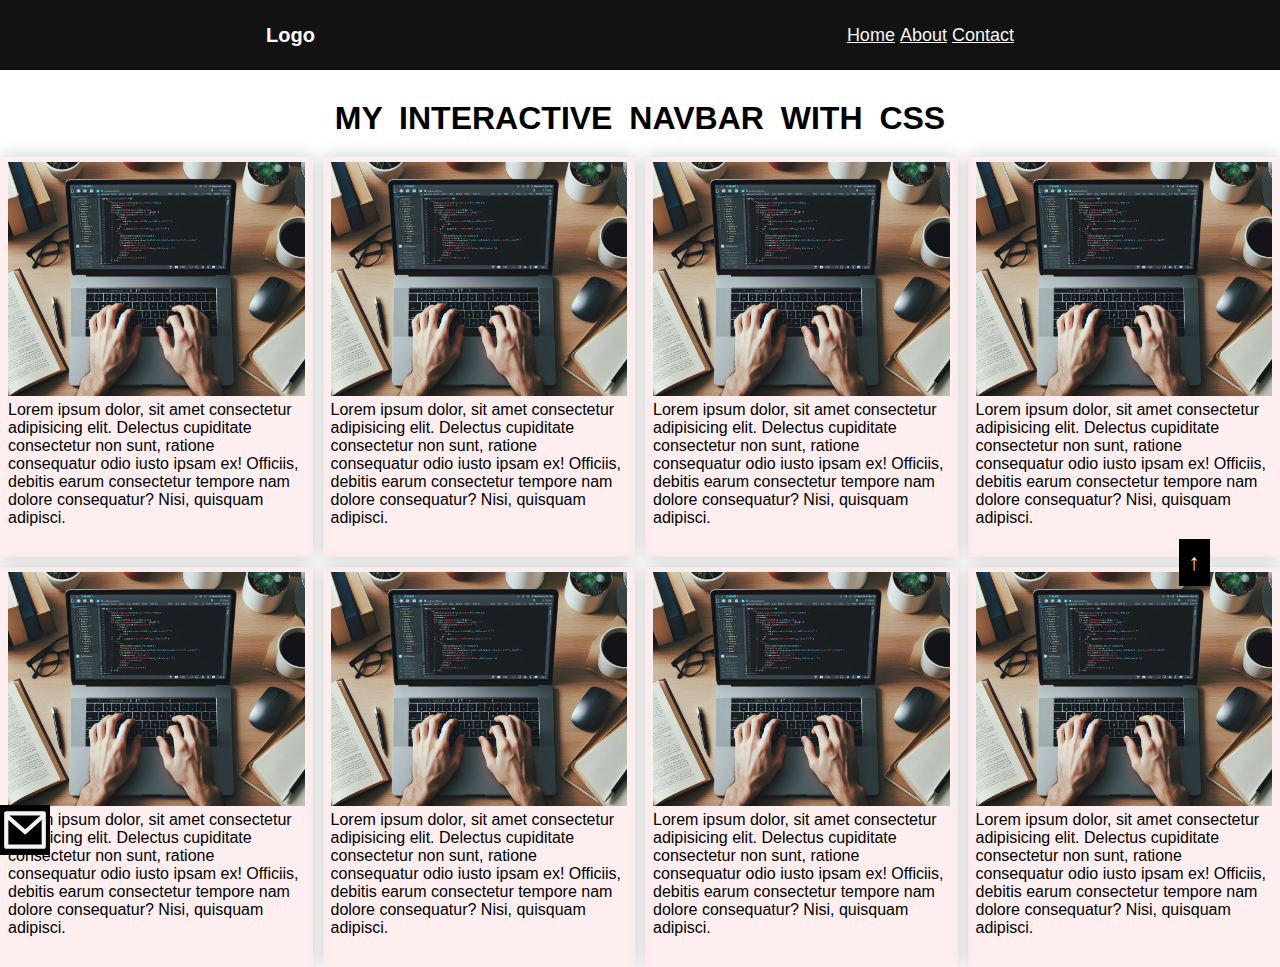
<file: index.html>
<!DOCTYPE html>
<html lang="en">

<head>
    <meta charset="UTF-8">
    <meta name="viewport" content="width=device-width, initial-scale=1.0">
    <title>Techy Jaunt assignment</title>
    <link rel="stylesheet" href="style.css">
</head>

<body>
    <header id="top">
        <nav>
            <div class="brand">Logo</div>

            <button type="button" class="show-nav">
                <span></span>
                <span></span>
                <span></span>
            </button>

            <ul>
                <button class="hide-nav">&times;</button>
                <li> <a href="index.html">Home</a></li>
                <li> <a href="about.html">About</a></li>
                <li> <a href="contact.html">Contact</a> </li>
            </ul>
        </nav>

        <h1 class="text-center"> My Interactive Navbar with Css </h1>

    </header>

    <main>
        <div class="cards">
            <div class="card">
                <img src="./images/upview.jpg" alt="" />
                <p>
                    Lorem ipsum dolor, sit amet consectetur adipisicing elit. Delectus cupiditate consectetur non sunt,
                    ratione consequatur odio iusto ipsam ex! Officiis, debitis earum consectetur tempore nam dolore
                    consequatur? Nisi, quisquam adipisci.
                </p>
            </div>
            <div class="card">
                <img src="./images/upview.jpg" alt="" />
                <p>
                    Lorem ipsum dolor, sit amet consectetur adipisicing elit. Delectus cupiditate consectetur non sunt,
                    ratione consequatur odio iusto ipsam ex! Officiis, debitis earum consectetur tempore nam dolore
                    consequatur? Nisi, quisquam adipisci.
                </p>
            </div>
            <div class="card">
                <img src="./images/upview.jpg" alt="" />
                <p>
                    Lorem ipsum dolor, sit amet consectetur adipisicing elit. Delectus cupiditate consectetur non sunt,
                    ratione consequatur odio iusto ipsam ex! Officiis, debitis earum consectetur tempore nam dolore
                    consequatur? Nisi, quisquam adipisci.
                </p>
            </div>
            <div class="card">
                <img src="./images/upview.jpg" alt="" />
                <p>
                    Lorem ipsum dolor, sit amet consectetur adipisicing elit. Delectus cupiditate consectetur non sunt,
                    ratione consequatur odio iusto ipsam ex! Officiis, debitis earum consectetur tempore nam dolore
                    consequatur? Nisi, quisquam adipisci.
                </p>
            </div>
            <div class="card">
                <img src="./images/upview.jpg" alt="" />
                <p>
                    Lorem ipsum dolor, sit amet consectetur adipisicing elit. Delectus cupiditate consectetur non sunt,
                    ratione consequatur odio iusto ipsam ex! Officiis, debitis earum consectetur tempore nam dolore
                    consequatur? Nisi, quisquam adipisci.
                </p>
            </div>
            <div class="card">
                <img src="./images/upview.jpg" alt="" />
                <p>
                    Lorem ipsum dolor, sit amet consectetur adipisicing elit. Delectus cupiditate consectetur non sunt,
                    ratione consequatur odio iusto ipsam ex! Officiis, debitis earum consectetur tempore nam dolore
                    consequatur? Nisi, quisquam adipisci.
                </p>
            </div>
            <div class="card">
                <img src="./images/upview.jpg" alt="" />
                <p>
                    Lorem ipsum dolor, sit amet consectetur adipisicing elit. Delectus cupiditate consectetur non sunt,
                    ratione consequatur odio iusto ipsam ex! Officiis, debitis earum consectetur tempore nam dolore
                    consequatur? Nisi, quisquam adipisci.
                </p>
            </div>
            <div class="card">
                <img src="./images/upview.jpg" alt="" />
                <p>
                    Lorem ipsum dolor, sit amet consectetur adipisicing elit. Delectus cupiditate consectetur non sunt,
                    ratione consequatur odio iusto ipsam ex! Officiis, debitis earum consectetur tempore nam dolore
                    consequatur? Nisi, quisquam adipisci.
                </p>
            </div>
        </div>

        <a href="#" class="mail">
            <svg xmlns="http://www.w3.org/2000/svg" viewBox="0 0 24 24" fill="currentColor">
                <path
                    d="M3 3H21C21.5523 3 22 3.44772 22 4V20C22 20.5523 21.5523 21 21 21H3C2.44772 21 2 20.5523 2 20V4C2 3.44772 2.44772 3 3 3ZM20 7.23792L12.0718 14.338L4 7.21594V19H20V7.23792ZM4.51146 5L12.0619 11.662L19.501 5H4.51146Z">
                </path>
            </svg></a>

        <a href="#top" class="to_top">&UpArrow;</a>
    </main>
</body>

</html>
</file>
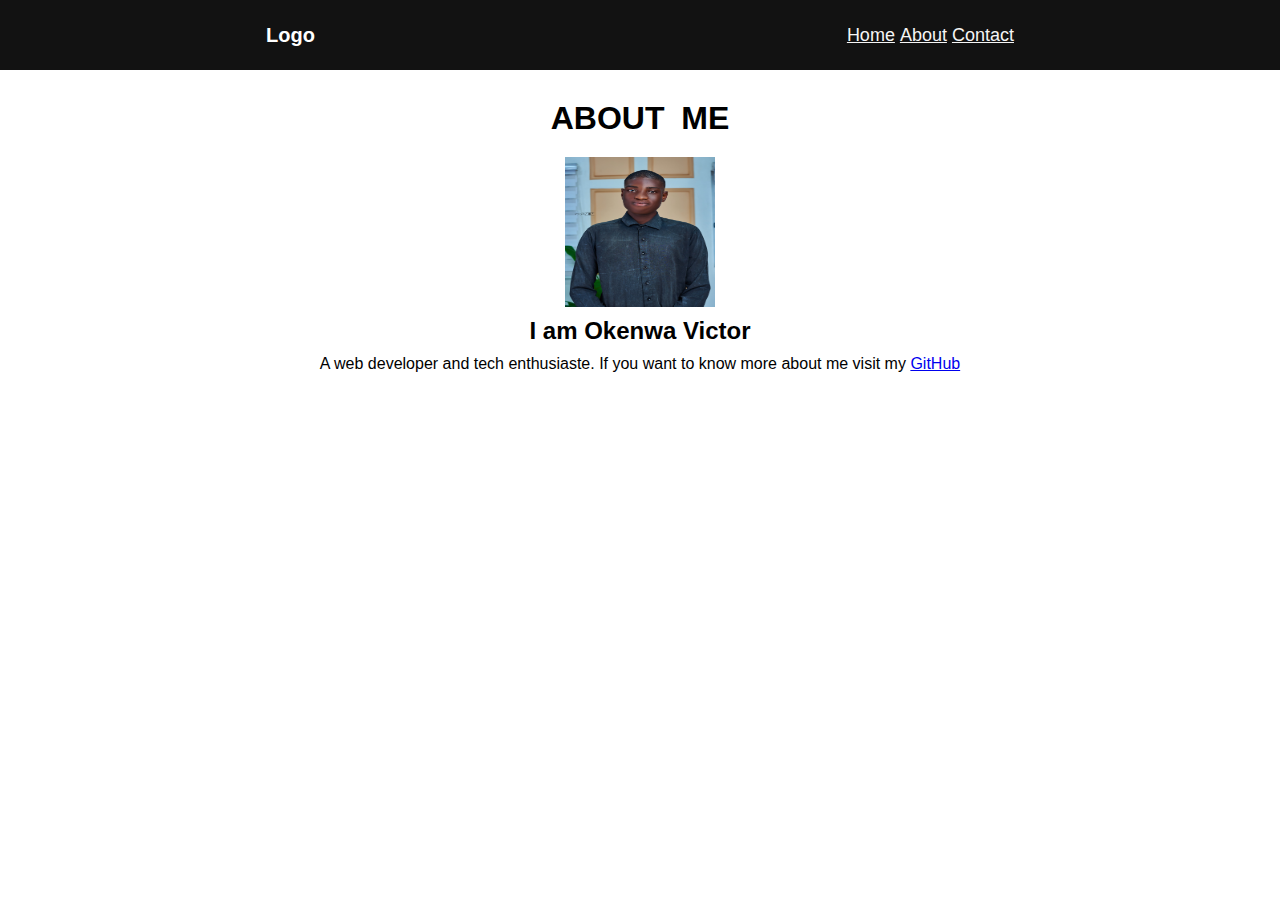
<file: about.html>
<!DOCTYPE html>
<html lang="en">

<head>
    <meta charset="UTF-8">
    <meta name="viewport" content="width=device-width, initial-scale=1.0">
    <title>Tech Jaunt</title>
    <link rel="stylesheet" href="style.css">

</head>

<body>
    <header id="top">
        <nav>
            <div class="brand">Logo</div>
            <ul>
                <li> <a href="index.html">Home</a></li>
                <li> <a href="about.html">About</a></li>
                <li> <a href="contact.html">Contact</a> </li>
            </ul>
        </nav>

        <h1 class="text-center">About Me</h1>
    </header>

    <main>
        <img class="myPic" src="./images/MyPic.jpg" height="150px" width="150px" alt="">

        <h2>I am Okenwa Victor</h2>
        <p>A web developer and tech enthusiaste. If you want to know more about me visit my <a
                href="https://github.com/Victor-Okenwa">GitHub</a></p>
    </main>
</body>

</html>
</file>
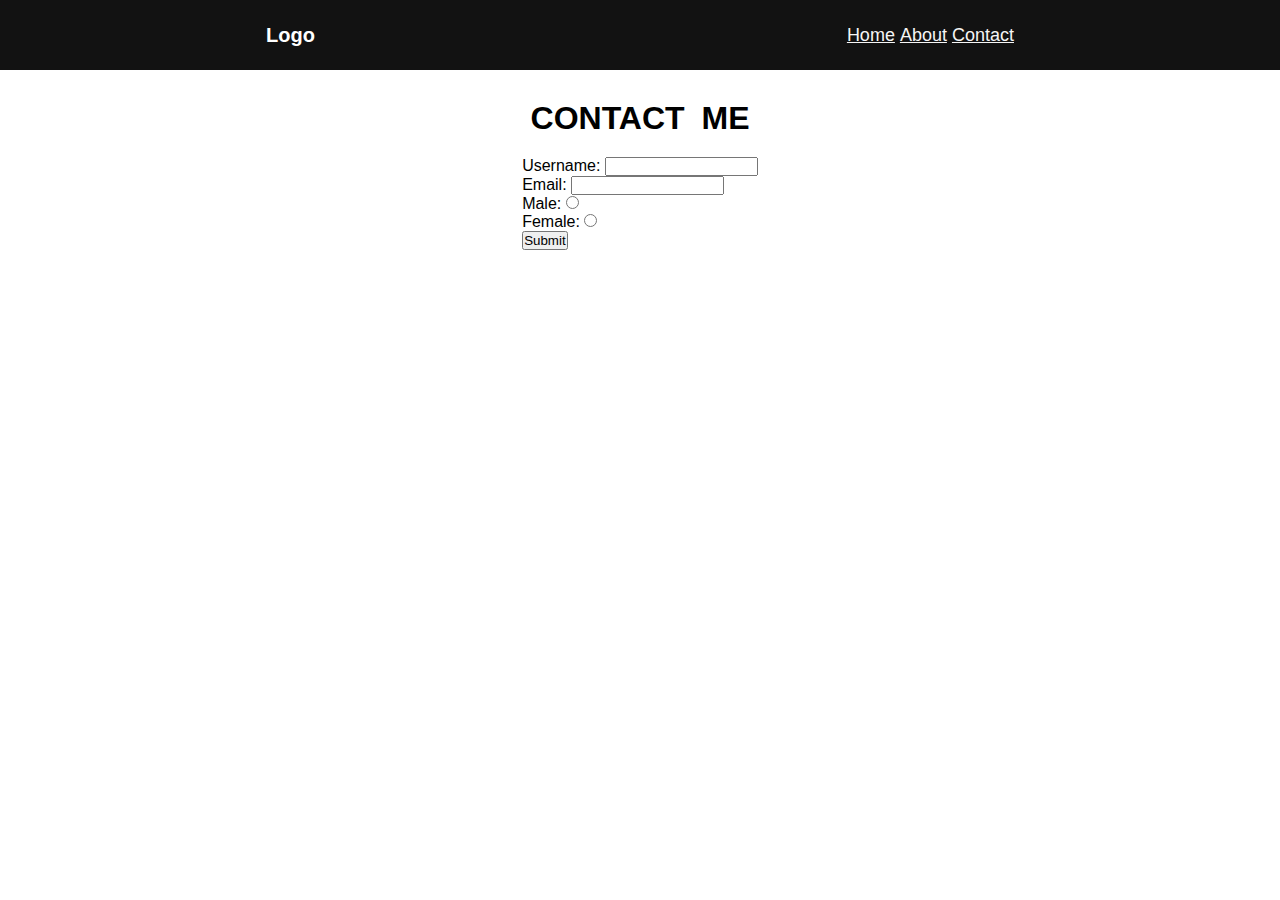
<file: contact.html>
<!DOCTYPE html>
<html lang="en">

<head>
    <meta charset="UTF-8">
    <meta name="viewport" content="width=device-width, initial-scale=1.0">
    <title>Techy Jaunt Assignment</title>
    <link rel="stylesheet" href="style.css">

</head>

<body>
    <header id="top">
        <nav>
            <div class="brand">Logo</div>
            <ul>
                <li> <a href="index.html">Home</a></li>
                <li> <a href="about.html">About</a></li>
                <li> <a href="contact.html">Contact</a> </li>
            </ul>
        </nav>

        <h1 class="text-center">Contact Me</h1>
    </header>

    <main>
        <form>
            <div>
                <label for="username">Username: </label>
                <input type="text" id="username" name="username" required>
            </div>

            <div>
                <label for="email">Email: </label>
                <input type="email" id="email" name="email" required>
            </div>

            <div>
                <label for="male">Male: </label>
                <input type="radio" id="male" name="gender" required>
            </div>
            <div>
                <label for="female">Female: </label>
                <input type="radio" id="female" name="gender" required>
            </div>
            <button>Submit</button>
        </form>
    </main>
</body>

</html>
</file>
<file: style.css>
* {
    font-family: 'Gill Sans', 'Gill Sans MT', Calibri, 'Trebuchet MS', sans-serif;
    margin: 0;
    padding: 0;
    box-sizing: border-box;
}

.text-center {
    text-align: center;
}

header {
    width: 100%;
}

nav {
    display: flex;
    justify-content: space-around;
    align-items: center;
    height: 70px;
    background: #121212;
    position: fixed;
    top: 0;
    left: 0;
    right: 0;
    margin-bottom: 200px;
}

.brand {
    color: white;
    font-weight: 700;
    font-size: 20px;
}

.show-nav {
    content: '';
    padding: 3px;
    height: 30px;
    width: 30px;
    background: transparent;
    border: 1px solid #ddd;
    border-radius: 3px;
    cursor: pointer;
    display: none;
    flex-direction: column;
    justify-content: space-evenly;
}

.show-nav span {
    width: 100%;
    height: 2px;
    content: '';
    background: #f5f5f5;
}

ul {
    list-style: none;
    display: flex;
    gap: 5px;
    font-size: 18px;
}

.hide-nav {
    display: none;
    color: #fff;
    padding: 4px;
    width: 40px;
    border-radius: 5px;
    cursor: pointer;
    background: transparent;
    outline: none;
    border: none;
    font-weight: bolder;
    font-size: 25px;
    border: 1px solid #444;
    position: relative;
    right: -80%;
}

li a {
    color: #f5f5f5;
}

header h1 {
    margin: 100px 0  20px;
    text-transform: uppercase;
    word-spacing: 8px;
}

main {
    display: flex;
    flex-direction: column;
    justify-content: center;
    align-items: center;
    gap: 10px;
}

.cards {
    display: grid;
    grid-template-columns: repeat(4, minmax(0, 1fr));
    grid-gap: 10px;
}

.cards .card {
    height: 400px;
    background: #f1011111;
    display: flex;
    flex-direction: column;
    gap: 5px;
    box-shadow: 0px 0px 16px #ccc;
    padding: 5px 8px;
}

.cards .card img {
    object-fit: cover;
    width: 100%;
    height: 60%;
}

.image img {
    height: 400px;
    width: 400px;
}

.mail {
    background: black;
    position: fixed;
    bottom: 5%;
    left: 0;
    height: 50px;
    width: 50px;
}

.mail svg {
    color: #f5f5f5;
}

.to_top {
    position: fixed;
    right: 70px;
    text-decoration: none;
    font-size: 23px;
    font-weight: bold;
    background: black;
    padding: 10px;
    color: wheat;
}


@media all and (max-width: 768px) {
    .cards {
        grid-template-columns: repeat(3, minmax(0, 1fr));
    }
}

@media all and (max-width: 425px) {

    .hide-nav {
        display: block;
    }
    .show-nav {
        display: flex;
    }

    .show-nav:focus+ul {
        transform: translateX(0px);
    }

    .hide-nav:focus+ul {
        transform: translateX(350px);
    }

    ul {
        position: absolute;
        background: #121212;
        top: 10%;
        height: 400px;
        width: 300px;
        max-width: 100%;
        flex-direction: column;
        gap: 20px;
        transition: .2s ease;
        transform: translateX(350px);
    }

    li {
        text-align: center;
        padding: 0 10px;
    }

    .cards {
        grid-template-columns: repeat(2, minmax(0, 1fr));
    }
}
</file>
